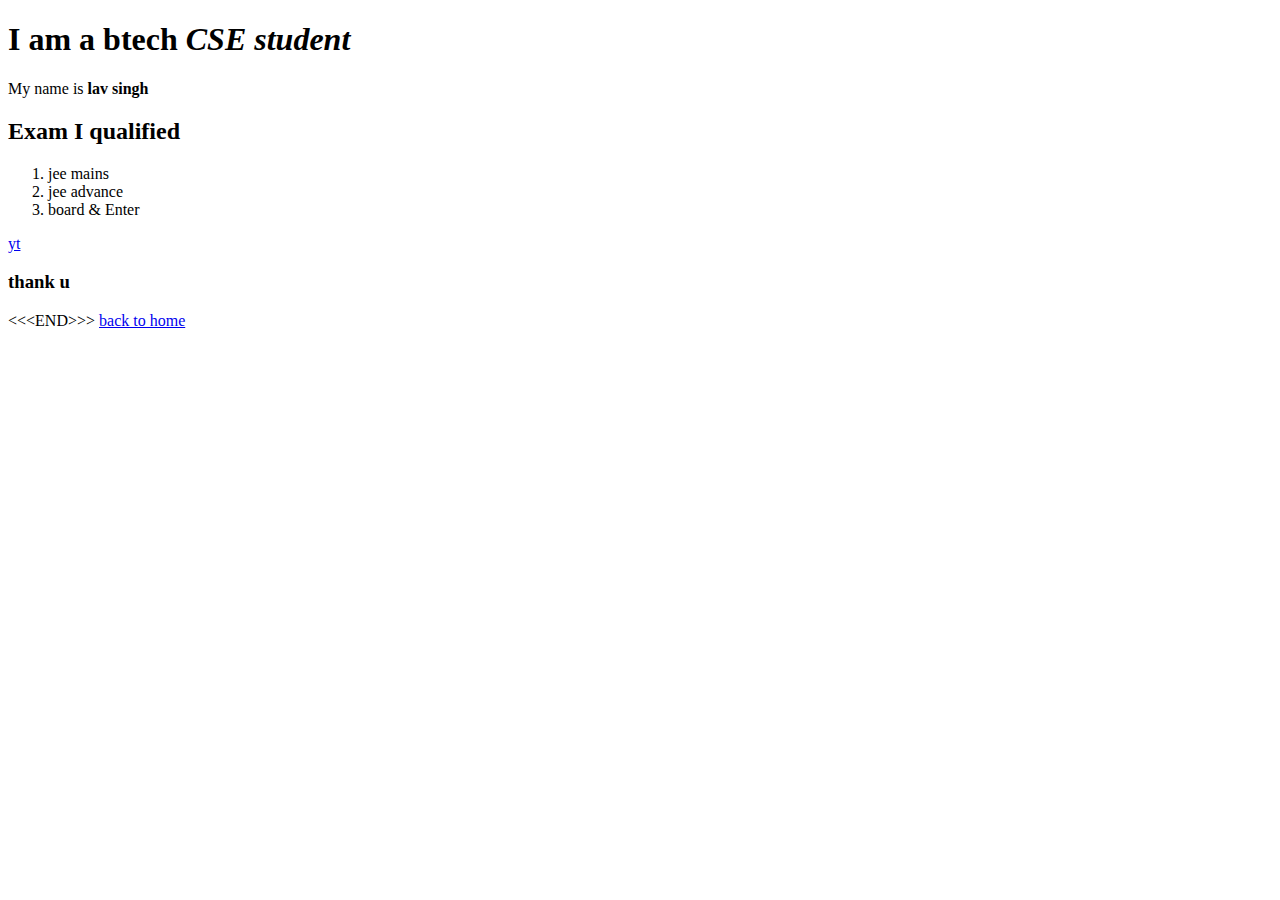
<file: about.html>
<!doctype html>
<html lang=""en>
    <head>
        <title>About Me</title>
    </head>
    <body>
        <h1>I am a btech <em>CSE student</em></h1>
        <p>My name is <strong>lav singh</strong></p>
        <h2>Exam I qualified</h2>
        <ol>
            <li>jee mains</li>
            <li>jee advance</li>
            <li>board & Enter</li>
        </ol>
        <a href="https://www.youtube.com/" target=_blank>yt</a>
        <h3>thank u</h3>
    &lt;&lt;&lt;END&gt;&gt;&gt;
    <a href="/"> back to home</a>
    </body>

</html>
</file>
